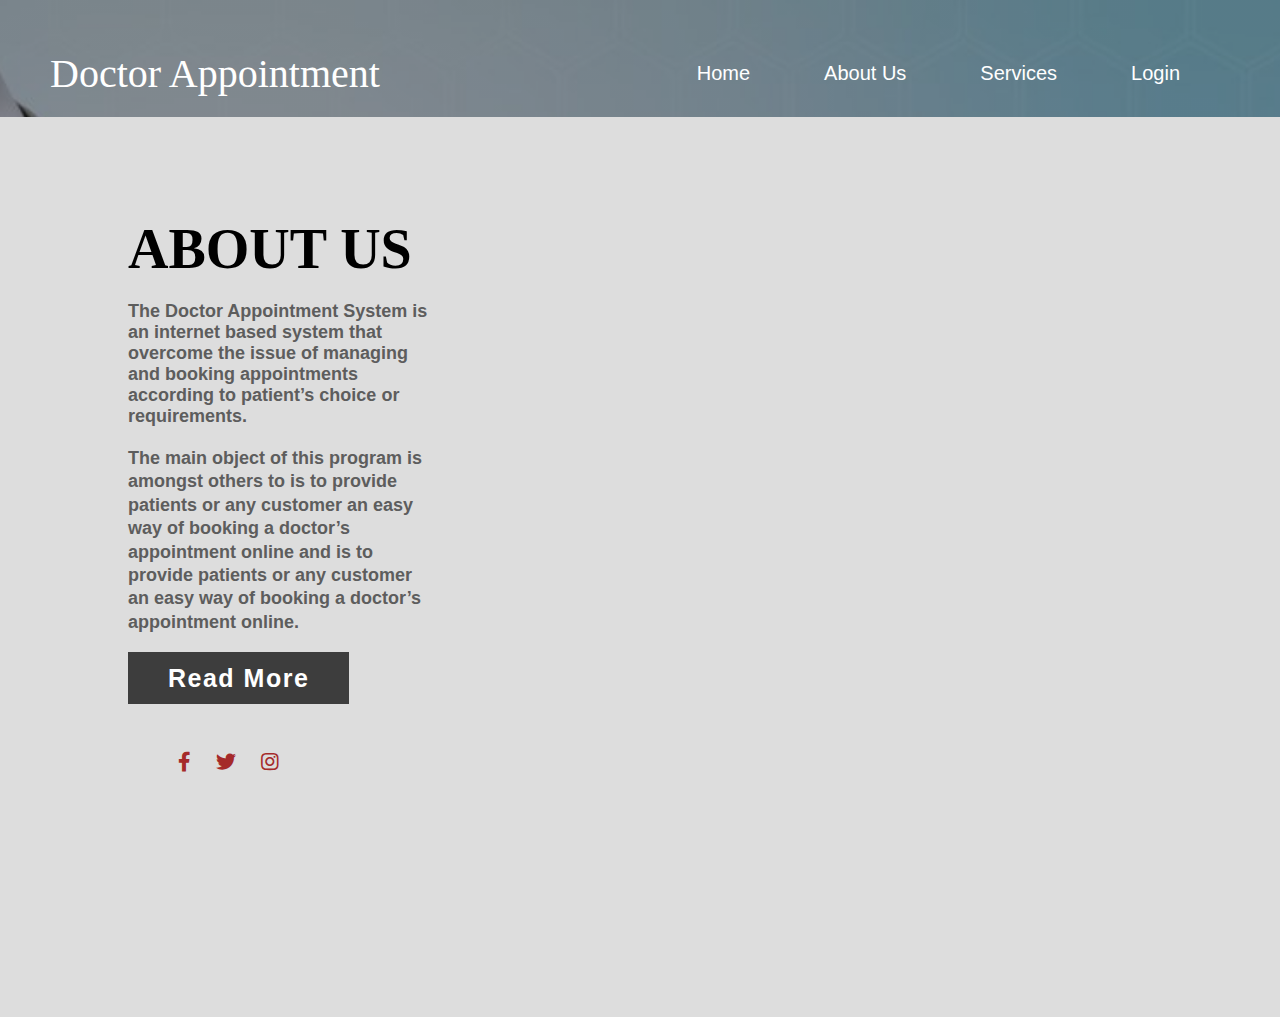
<file: aboutus.html>
<!DOCTYPE html>
<include('functions.php')></include>
<html lang="en">
<head>
    <meta charset="UTF-8">
    <title>Doctor Appointment</title>
    <link rel="stylesheet" href="style.css">
    <link rel="stylesheet" href="https://pro.fontawesome.com/releases/v5.10.0/css/all.css">
    <!---we had linked our css file----->
</head>
<body>
    <div class="full-page">
        <div class="navbar">
            <div>
                <a href='website.html'> Doctor Appointment</a>
            </div>
            <nav>
                <ul id='MenuItems'>
                    <li><a href='index.html'>Home</a></li>
                    <li><a href='aboutus.html'>About Us</a></li>
                    <li><a href='services.html'>Services</a></li>
                    
                    <li><button class='loginbtn'
                         onclick="document.getElementById('login-form').style.display='block'" style="width:auto;">Login</button></li>
                </ul>
            </nav>
        </div>
        <div class = "section">
            <div class = "container">
             <div class = "content-section">
               <div class = "title">
                <h1>ABOUT US</h1>
                 </div>
                  <div class = "content">
                    <h3>The Doctor Appointment System is an internet based system that overcome the issue of managing and booking appointments according to patient’s choice or requirements.
   
                   <h3>
                       
                      <p> The main object of this program is amongst others to is to provide patients or any customer an easy way of booking a doctor’s appointment online and
                       is to provide patients or any customer an easy way of booking a doctor’s appointment online.  </p>			 
                    
                 
                 <div class = "button">
                   <a href ="">Read More</a>
                 
               </div>
               <div class="social">
                       <a href=""><i class="fab fa-facebook-f"></i></a>
                       <a href=""><i class="fab fa-twitter"></i></a>
                       <a href=""><i class="fab fa-instagram"></i></a>
                   </div>
                   
                </div>
               </div>
               
           </div>
       </div>
   
        

</body>
</html>
</file>
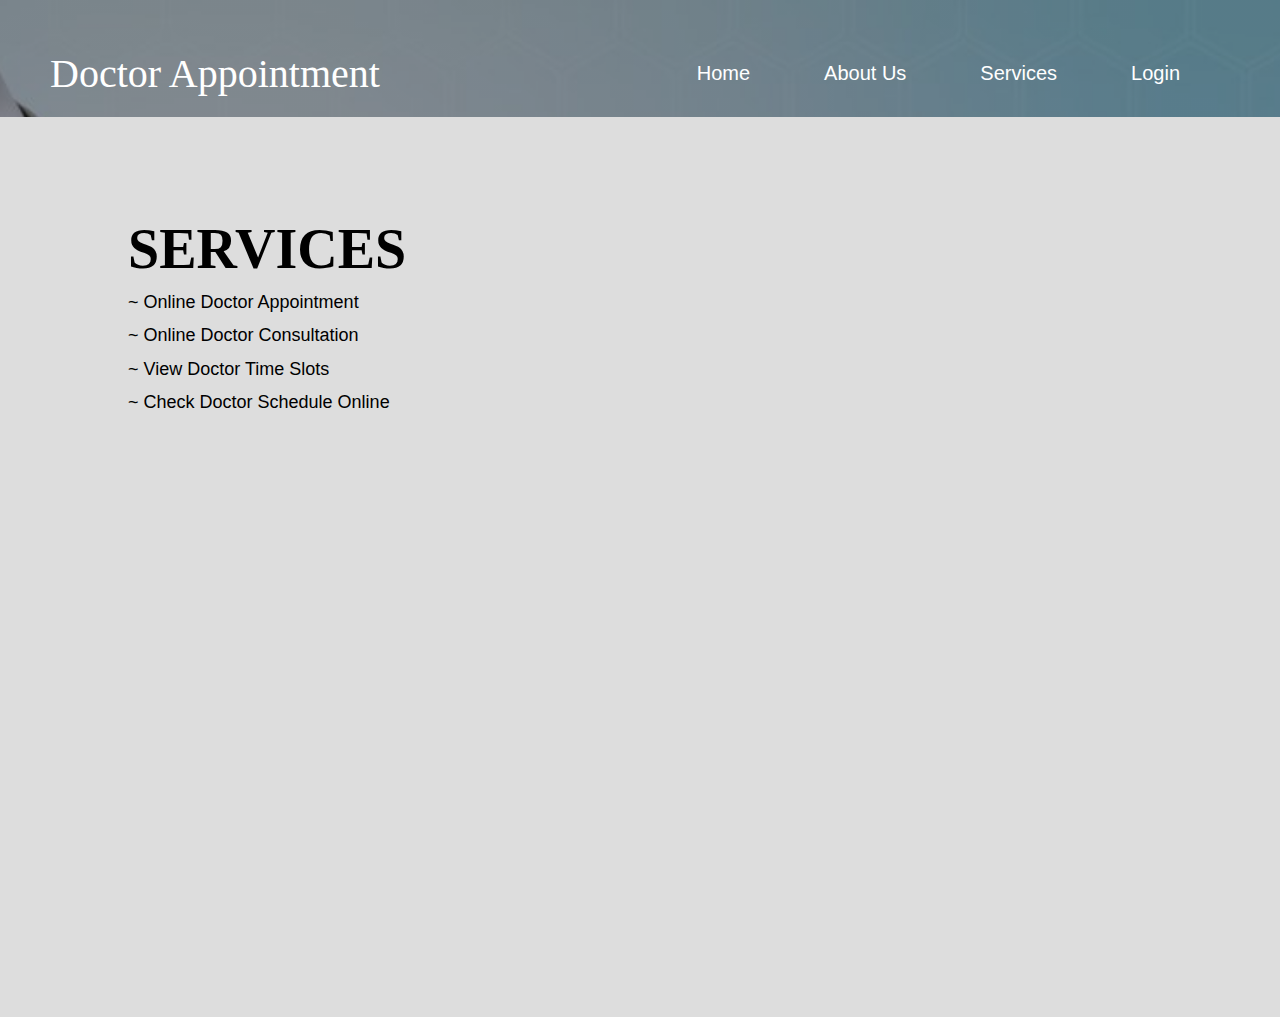
<file: services.html>
<!DOCTYPE html>
<include('functions.php')></include>
<html lang="en">
<head>
    <meta charset="UTF-8">
    <title>Doctor Appointment</title>
    <link rel="stylesheet" href="style.css">
    <link rel="stylesheet" href="https://pro.fontawesome.com/releases/v5.10.0/css/all.css">
    <!---we had linked our css file----->
</head>
<body>
    <div class="full-page">
        <div class="navbar">
            <div>
                <a href='website.html'> Doctor Appointment</a>
            </div>
            <nav>
                <ul id='MenuItems'>
                    <li><a href='index.html'>Home</a></li>
                    <li><a href='aboutus.html'>About Us</a></li>
                    <li><a href='services.html'>Services</a></li>
                    
                    <li><button class='loginbtn'
                         onclick="document.getElementById('login-form').style.display='block'" style="width:auto;">Login</button></li>
                </ul>
            </nav>
        </div>
        <div class = "section">
            <div class = "container">
             <div class = "content-section">
               <div class = "title">
                <h1>Services</h1>
                 </div>
                  <div class = "content">
                    
                    <p> ~ Online Doctor Appointment </p>			 
                    <p> ~ Online Doctor Consultation </p>
                    <p> ~ View Doctor Time Slots </p>
                    <p> ~ Check Doctor Schedule Online </p>
              
                   
                </div>
               </div>
               
           </div>
       </div>
   
        

</body>
</html>
</file>
<file: style.css>
*
{
    margin: 0;
    padding: 0;
    box-sizing: border-box;
}
.full-page
{
    height: 100%;
	width: 100%;
	background-image: linear-gradient(rgba(0,0,0,0.4),rgba(0,0,0,0.4)),url(shutterstock_279652805.jpg);
	background-position: center;
	background-size: cover;
	position: absolute;
}
.navbar
{
    display: flex;
    align-items: center;
    padding: 20px;
    padding-left: 50px;
    padding-right: 30px;
    padding-top: 50px;
}
nav
{
    flex: 1;
    text-align: right;
}
nav ul 
{
    display: inline-block;
    list-style: none;
}
nav ul li
{
    display: inline-block;
    margin-right: 70px;
}
nav ul li a
{
    text-decoration: none;
    font-size: 20px;
    color: white;
    font-family: sans-serif;
}
nav ul li button
{
    font-size: 20px;
    color: white;
    outline: none;
    border: none;
    background: transparent;
    cursor: pointer;
    font-family: sans-serif;
}
nav ul li button:hover
{
    color: aqua;
}
nav ul li a:hover
{
    color: aqua;
}
a
{
    text-decoration: none;
    color: white;
    font-size: 40px;
}
#login-form
{
    display: outside ;
}
.form-box
{
    width:380px;
	height:480px;
	position:relative;
	margin:2% auto;
	background:rgba(0,0,0,0.3);
	padding:10px;
    overflow: hidden;
}
.button-box
{
	width:220px;
	margin:35px auto;
	position:relative;
	box-shadow: 0 0 20px 9px #ff61241f;
	border-radius: 30px;
}
.toggle-btn
{
	padding:10px 30px;
	cursor:pointer;
	background:transparent;
	border:0;
	outline: none;
	position: relative;
}
#btn
{
	top: 0;
	left:0;
	position: absolute;
	width: 110px;
	height: 100%;
	background: #F3C693;
	border-radius: 30px;
	transition: .5s;
}
.input-group-login
{
	top: 150px;
	position:absolute;
	width:280px;
	transition:.5s;
}
.input-group-register
{
    top: 120px;
	position:absolute;
	width:280px;
	transition:.5s;
}
.input-field
{
	width: 100%;
	padding:10px 0;
	margin:5px 0;
	border-left:0;
	border-top:0;
	border-right:0;
	border-bottom: 1px solid #999;
	outline:none;
	background: transparent;
}
.submit-btn
{
	width: 85%;
	padding: 10px 30px;
	cursor: pointer;
	display: block;
	margin: auto;
	background: #F3C693;
	border: 0;
	outline: none;
	border-radius: 30px;
}
.check-box
{
	margin: 30px 10px 34px 0;
}
span
{
	color:#777;
	font-size:12px;
	bottom:68px;
	position:absolute;
}
#login
{
	left:50px;
}
#login input
{
	color:white;
	font-size:15;
}
#register
{
	left:450px;
}
#register input
{
	color:white;
	font-size: 15;
}

.aboutus

*{
	margin:0px;
	padding:0px;
	box-sizing: border-box;
	line-height: 1,5;
	font-family: 'Poppins', sans-serif;
}
.section{
	width: 100%;
	min-height: 100vh;
	background-color: #ddd;
}
.container{

width: 80%;
	display: block;
	margin:auto;
	padding-top: 100px;
}
.content-section{
	float: left;
	width: 30%;

}
.content-section .title{
	text-transform: uppercase;
	font-size: 28px;
}
.content-section .content h3{
	margin-top: 20px;
	color:#5d5d5d;
	font-family: sans-serif;
	font-size: 18px;
	text-transform: full-width;
}
.content-section .content p{
	margin-top: 10px;
	font-family: sans-serif;
	font-size: 18px;
	line-height: 1.3;
}
.content-section .content .button{
	margin-top: 30px;
}
.content-section .content .button a{
	background-color: #3d3d3d;
	padding:12px 40px;
	text-decoration: none;
	color:#fff;
	font-size: 25px;
	letter-spacing: 1.5px;
}
.content-section .content .button a:hover{
	background-color: #a52a2a;
	color:#fff;
}
.content-section .social{
	margin: 40px 40px;
}
.content-section .social i{
	color:#a52a2a;
	font-size: 20px;
	padding:0px 10px;
}
.content-section .social i:hover{
	color:#3d3d3d;
}
@media screen and (max-width: 768px){
	.container{
	width: 80%;
	display: block;
	margin:auto;
	padding-top:50px;
}
.content-section{
	float:none;
	width:100%;
	display: block;
	margin:auto;

}
.content-section .title{
	text-align: center;
	font-size: 19px;
}
.content-section .content .button{
	text-align: center;
}
.content-section .content .button a{
	padding:9px 30px;
}
.content-section .social{
	text-align: center;
}

}
.services

*{
	margin:0px;
	padding:0px;
	box-sizing: border-box;
	line-height: 1,5;
	font-family: 'Poppins', sans-serif;
}
.section{
	width: 100%;
	min-height: 100vh;
	background-color: #ddd;
}
.container{

width: 80%;
	display: block;
	margin:auto;
	padding-top: 100px;
}
.content-section{
	float: left;
	width: 30%;

}
.content-section .title{
	text-transform: uppercase;
	font-size: 28px;
}
.content-section .content h3{
	margin-top: 20px;
	color:#5d5d5d;
	font-family: sans-serif;
	font-size: 18px;
	text-transform: full-width;
}
.content-section .content p{
	margin-top: 10px;
	font-family: sans-serif;
	font-size: 18px;
	line-height: 1.3;
}
.content-section .content .button{
	margin-top: 30px;
}
.content-section .content .button a{
	background-color: #3d3d3d;
	padding:12px 40px;
	text-decoration: none;
	color:#fff;
	font-size: 25px;
	letter-spacing: 1.5px;
}
.content-section .content .button a:hover{
	background-color: #a52a2a;
	color:#fff;
}
.content-section .social{
	margin: 40px 40px;
}
.content-section .social i{
	color:#a52a2a;
	font-size: 20px;
	padding:0px 10px;
}
.content-section .social i:hover{
	color:#3d3d3d;
}
@media screen and (max-width: 768px){
	.container{
	width: 80%;
	display: block;
	margin:auto;
	padding-top:50px;
}
.content-section{
	float:none;
	width:100%;
	display: block;
	margin:auto;

}
.content-section .title{
	text-align: center;
	font-size: 19px;
}
.content-section .content .button{
	text-align: center;
}
.content-section .content .button a{
	padding:9px 30px;
}
.content-section .social{
	text-align: center;
}

}
.aboutus

*{
	margin:0px;
	padding:0px;
	box-sizing: border-box;
	line-height: 1,5;
	font-family: 'Poppins', sans-serif;
}
.section{
	width: 100%;
	min-height: 100vh;
	background-color: #ddd;
}
.container{

width: 80%;
	display: block;
	margin:auto;
	padding-top: 100px;
}
.content-section{
	float: left;
	width: 30%;

}
.content-section .title{
	text-transform: uppercase;
	font-size: 28px;
}
.content-section .content h3{
	margin-top: 20px;
	color:#5d5d5d;
	font-family: sans-serif;
	font-size: 18px;
	text-transform: full-width;
}
.content-section .content p{
	margin-top: 10px;
	font-family: sans-serif;
	font-size: 18px;
	line-height: 1.3;
}
.content-section .content .button{
	margin-top: 30px;
}
.content-section .content .button a{
	background-color: #3d3d3d;
	padding:12px 40px;
	text-decoration: none;
	color:#fff;
	font-size: 25px;
	letter-spacing: 1.5px;
}
.content-section .content .button a:hover{
	background-color: #a52a2a;
	color:#fff;
}
.content-section .social{
	margin: 40px 40px;
}
.content-section .social i{
	color:#a52a2a;
	font-size: 20px;
	padding:0px 10px;
}
.content-section .social i:hover{
	color:#3d3d3d;
}
@media screen and (max-width: 768px){
	.container{
	width: 80%;
	display: block;
	margin:auto;
	padding-top:50px;
}
.content-section{
	float:none;
	width:100%;
	display: block;
	margin:auto;

}
.content-section .title{
	text-align: center;
	font-size: 19px;
}
.content-section .content .button{
	text-align: center;
}
.content-section .content .button a{
	padding:9px 30px;
}
.content-section .social{
	text-align: center;
}

}


.patientform

*{
	margin:0px;
	padding:0px;
	box-sizing: border-box;
	line-height: 1,5;
	font-family: 'Poppins', sans-serif;
}
.section{
	width: 100%;
	min-height: 100vh;
	background-color: #ddd;
}
.container{

width: 80%;
	display: block;
	margin:auto;
	padding-top: 100px;
}
.content-section{
	float: left;
	width: 30%;

}
.content-section .title{
	text-transform: uppercase;
	font-size: 28px;
}
.content-section .content h3{
	margin-top: 20px;
	color:#5d5d5d;
	font-family: sans-serif;
	font-size: 18px;
	text-transform: full-width;
}
.content-section .content p{
	margin-top: 10px;
	font-family: sans-serif;
	font-size: 18px;
	line-height: 1.3;
}
.content-section .content .button{
	margin-top: 30px;
}
.content-section .content .button a{
	background-color: #3d3d3d;
	padding:12px 40px;
	text-decoration: none;
	color:#fff;
	font-size: 25px;
	letter-spacing: 1.5px;
}
.content-section .content .button a:hover{
	background-color: #a52a2a;
	color:#fff;
}
.content-section .social{
	margin: 40px 40px;
}
.content-section .social i{
	color:#a52a2a;
	font-size: 20px;
	padding:0px 10px;
}
.content-section .social i:hover{
	color:#3d3d3d;
}
@media screen and (max-width: 768px){
	.container{
	width: 80%;
	display: block;
	margin:auto;
	padding-top:50px;
}
.content-section{
	float:none;
	width:100%;
	display: block;
	margin:auto;

}
.content-section .title{
	text-align: center;
	font-size: 19px;
}
.content-section .content .button{
	text-align: center;
}
.content-section .content .button a{
	padding:9px 30px;
}
.content-section .social{
	text-align: center;
}

}

.patientform

*{
	margin:0px;
	padding:0px;
	box-sizing: border-box;
	line-height: 1,5;
	font-family: 'Poppins', sans-serif;
}
.section{
	width: 100%;
	min-height: 100vh;
	background-color: #ddd;
}
.container{

width: 80%;
	display: block;
	margin:auto;
	padding-top: 100px;
}
.content-section{
	float: left;
	width: 30%;

}
.content-section .title{
	text-transform: uppercase;
	font-size: 28px;
}
.content-section .content h3{
	margin-top: 20px;
	color:#5d5d5d;
	font-family: sans-serif;
	font-size: 18px;
	text-transform: full-width;
}
.content-section .content p{
	margin-top: 10px;
	font-family: sans-serif;
	font-size: 18px;
	line-height: 1.3;
}
.content-section .content .button{
	margin-top: 30px;
}
.content-section .content .button a{
	background-color: #3d3d3d;
	padding:12px 40px;
	text-decoration: none;
	color:#fff;
	font-size: 25px;
	letter-spacing: 1.5px;
}
.content-section .content .button a:hover{
	background-color: #a52a2a;
	color:#fff;
}
.content-section .social{
	margin: 40px 40px;
}
.content-section .social i{
	color:#a52a2a;
	font-size: 20px;
	padding:0px 10px;
}
.content-section .social i:hover{
	color:#3d3d3d;
}
@media screen and (max-width: 768px){
	.container{
	width: 80%;
	display: block;
	margin:auto;
	padding-top:50px;
}
.content-section{
	float:none;
	width:100%;
	display: block;
	margin:auto;

}
.content-section .title{
	text-align: center;
	font-size: 19px;
}
.content-section .content .button{
	text-align: center;
}
.content-section .content .button a{
	padding:9px 30px;
}
.content-section .social{
	text-align: center;
}

}
.feedback.html

*{
	margin:0px;
	padding:0px;
	box-sizing: border-box;
	line-height: 1,5;
	font-family: 'Poppins', sans-serif;
}
.section{
	width: 100%;
	min-height: 100vh;
	background-color: #ddd;
}
.container{

width: 80%;
	display: block;
	margin:auto;
	padding-top: 100px;
}
.content-section{
	float: left;
	width: 30%;

}
.content-section .title{
	text-transform: uppercase;
	font-size: 28px;
}
.content-section .content h3{
	margin-top: 20px;
	color:#5d5d5d;
	font-family: sans-serif;
	font-size: 18px;
	text-transform: full-width;
}
.content-section .content p{
	margin-top: 10px;
	font-family: sans-serif;
	font-size: 18px;
	line-height: 1.3;
}
.content-section .content .button{
	margin-top: 30px;
}
.content-section .content .button a{
	background-color: #3d3d3d;
	padding:12px 40px;
	text-decoration: none;
	color:#fff;
	font-size: 25px;
	letter-spacing: 1.5px;
}
.content-section .content .button a:hover{
	background-color: #a52a2a;
	color:#fff;
}
.content-section .social{
	margin: 40px 40px;
}
.content-section .social i{
	color:#a52a2a;
	font-size: 20px;
	padding:0px 10px;
}
.content-section .social i:hover{
	color:#3d3d3d;
}
@media screen and (max-width: 768px){
	.container{
	width: 80%;
	display: block;
	margin:auto;
	padding-top:50px;
}
.content-section{
	float:none;
	width:100%;
	display: block;
	margin:auto;

}
.content-section .title{
	text-align: center;
	font-size: 19px;
}
.content-section .content .button{
	text-align: center;
}
.content-section .content .button a{
	padding:9px 30px;
}
.content-section .social{
	text-align: center;
}

}

.patientform

*{
	margin:0px;
	padding:0px;
	box-sizing: border-box;
	line-height: 1,5;
	font-family: 'Poppins', sans-serif;
}
.section{
	width: 100%;
	min-height: 100vh;
	background-color: #ddd;
}
.container{

width: 80%;
	display: block;
	margin:auto;
	padding-top: 100px;
}
.content-section{
	float: left;
	width: 30%;

}
.content-section .title{
	text-transform: uppercase;
	font-size: 28px;
}
.content-section .content h3{
	margin-top: 20px;
	color:#5d5d5d;
	font-family: sans-serif;
	font-size: 18px;
	text-transform: full-width;
}
.content-section .content p{
	margin-top: 10px;
	font-family: sans-serif;
	font-size: 18px;
	line-height: 1.3;
}
.content-section .content .button{
	margin-top: 30px;
}
.content-section .content .button a{
	background-color: #3d3d3d;
	padding:12px 40px;
	text-decoration: none;
	color:#fff;
	font-size: 25px;
	letter-spacing: 1.5px;
}
.content-section .content .button a:hover{
	background-color: #a52a2a;
	color:#fff;
}
.content-section .social{
	margin: 40px 40px;
}
.content-section .social i{
	color:#a52a2a;
	font-size: 20px;
	padding:0px 10px;
}
.content-section .social i:hover{
	color:#3d3d3d;
}
@media screen and (max-width: 768px){
	.container{
	width: 80%;
	display: block;
	margin:auto;
	padding-top:50px;
}
.content-section{
	float:none;
	width:100%;
	display: block;
	margin:auto;

}
.content-section .title{
	text-align: center;
	font-size: 19px;
}
.content-section .content .button{
	text-align: center;
}
.content-section .content .button a{
	padding:9px 30px;
}
.content-section .social{
	text-align: center;
}

}
</file>
